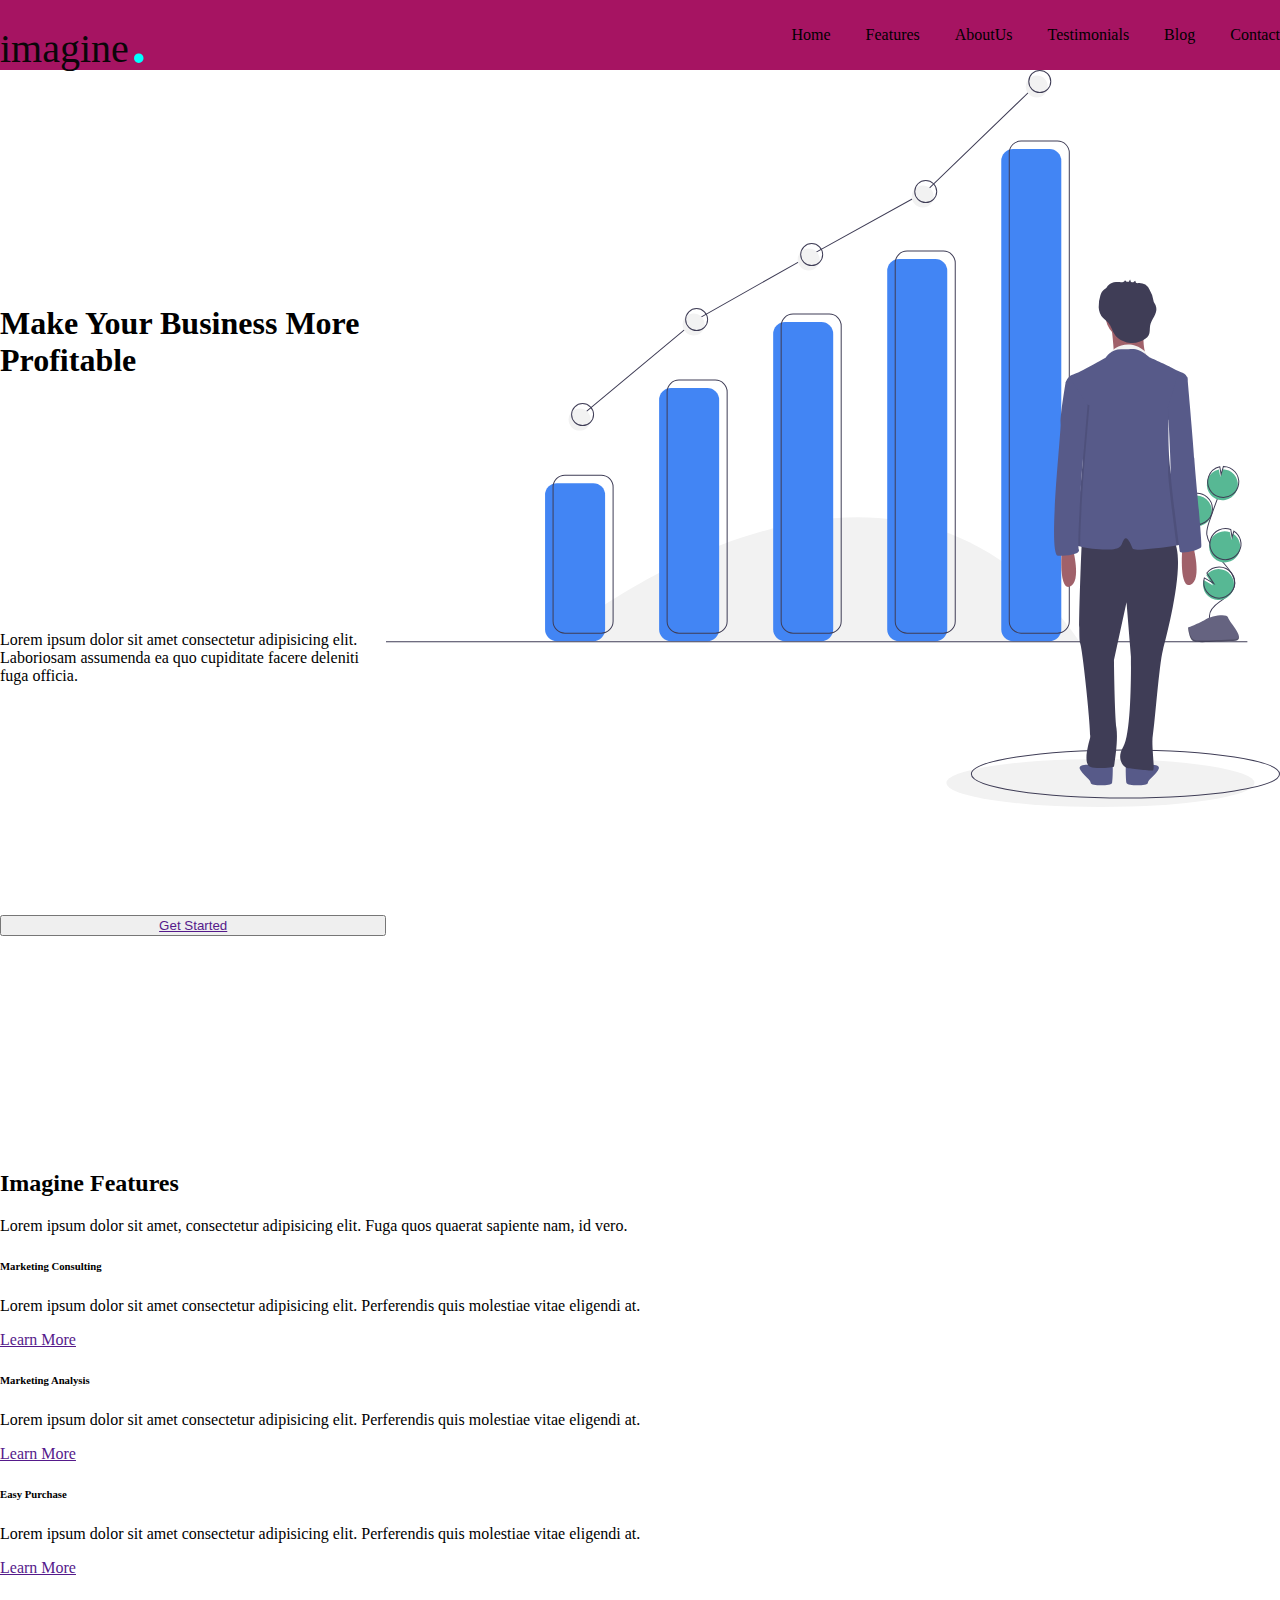
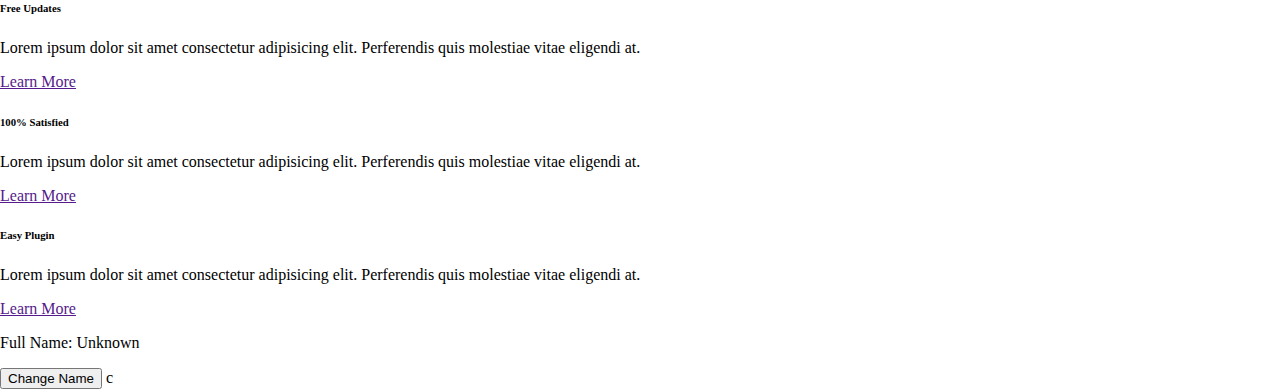
<file: public/index.html>
<!DOCTYPE html>
<html lang="en">

<head>
    <meta charset="UTF-8">
    <meta name="viewport" content="width=device-width, initial-scale=1.0">
    <link rel="stylesheet" href="https://cdnjs.cloudflare.com/ajax/libs/font-awesome/6.5.2/css/all.min.css" integrity="sha512-SnH5WK+bZxgPHs44uWIX+LLJAJ9/2PkPKZ5QiAj6Ta86w+fsb2TkcmfRyVX3pBnMFcV7oQPJkl9QevSCWr3W6A==" crossorigin="anonymous" referrerpolicy="no-referrer" />
    <title>Imagine Webpage</title>
    <link rel="stylesheet" href="./css/style.css">
    <script src="./js/script.js" defer></script>
    
</head>

<body>
    <div>

        <nav>
            <a href="" id="logo">imagine<span id="dot">.</span></a>
            <ul id="navlinks">
                <li><a href="" class="navitem">Home</a></li>
                <li><a href="" class="navitem">Features</a></li>
                <li><a href="" class="navitem">AboutUs</a></li>
                <li><a href="" class="navitem">Testimonials</a></li>
                <li><a href="" class="navitem">Blog</a></li>
                <li><a href="" class="navitem">Contact</a></li>
            </ul>
        </nav>

        <section id="hero">
            <div id="hero-text">
                <h1>Make Your Business More Profitable</h1>
                <p>Lorem ipsum dolor sit amet consectetur adipisicing elit. Laboriosam assumenda ea quo cupiditate facere deleniti fuga officia.</p>
                <button><a href="">Get Started</a></button>
            </div>
            <div id="hero-img">
                <img src="./image/heroimage.svg" alt="graph image">
            </div>
        </section>

        <section>
            <div>
                <h2>Imagine Features</h2>
            </div>
            <div>
                <p>Lorem ipsum dolor sit amet, consectetur adipisicing elit. Fuga quos quaerat sapiente nam, id vero.</p>
            </div>
            <div>
                <div>
                    <div><i class="fa-solid fa-arrows-rotate"></i></div>
                    <div>
                        <h6>Marketing Consulting</h6>
                        <p>Lorem ipsum dolor sit amet consectetur adipisicing elit. Perferendis quis molestiae vitae eligendi at.</p>
                        <a href="">Learn More</a>
                    </div>
                </div>
                <div>
                    <div><i class="fa-solid fa-shop"></i></div>
                    <div>
                        <h6>Marketing Analysis</h6>
                        <p>Lorem ipsum dolor sit amet consectetur adipisicing elit. Perferendis quis molestiae vitae eligendi at.</p>
                        <a href="">Learn More</a>
                    </div>
                </div>
                <div>
                    <div><i class="fa-solid fa-basket-shopping"></i></div>
                    
                    <div>
                        <h6>Easy Purchase</h6>
                        <p>Lorem ipsum dolor sit amet consectetur adipisicing elit. Perferendis quis molestiae vitae eligendi at.</p>
                        <a href="">Learn More</a>
                    </div>

                </div>
                <div>
                    <div><i class="fa-solid fa-rotate-left"></i></div>
                    <div>
                        <h6>Free Updates</h6>
                        <p>Lorem ipsum dolor sit amet consectetur adipisicing elit. Perferendis quis molestiae vitae eligendi at.</p>
                        <a href="">Learn More</a>
                    </div>
                </div>

                <div>
                    <div><i class="fa-regular fa-face-smile"></i></div>
                    
                    <div>
                        <h6>100% Satisfied</h6>
                        <p>Lorem ipsum dolor sit amet consectetur adipisicing elit. Perferendis quis molestiae vitae eligendi at.</p>
                        <a href="">Learn More</a>
                    </div>
                </div>

                <div>
                    <div><i class="fa-solid fa-plug"></i></div>
                    <div>
                        <h6>Easy Plugin</h6>
                        <p>Lorem ipsum dolor sit amet consectetur adipisicing elit. Perferendis quis molestiae vitae eligendi at.</p>
                        <a href="">Learn More</a>
                    </div>
                </div>
            </div>
        </section>

    </div>
    <p>Full Name: <span id="name">Unknown</span></p>
    <button id="btn">Change Name</button>

    
</body>

</html>c
</file>
<file: public/css/style.css>
body {
    margin: 0;
    padding: 0;
}
#logo {
    color: #0a0608;
    text-decoration: none;
    font-size: 30pt;
    font-family: 'open sans';
}
#dot {
    color: aqua;
    text-decoration: none;
    font-size: 60pt;
}

#navlinks {
    display: flex;
    justify-content: center;
    gap: 35px;
    list-style: none;
    align-items: center;
}

nav {
    display: flex;
    justify-content: space-between;
    align-items: center;
    height: 70px;
    background-color: #a61462;
}
.navitem {
    text-decoration: none;
    color: black;
}

#hero {
display: flex;
}

#hero-text {
    display: flex;
    flex-direction: column;
    justify-content: space-evenly;
}
#hero-img {
    height: 120vh;
}
</file>
